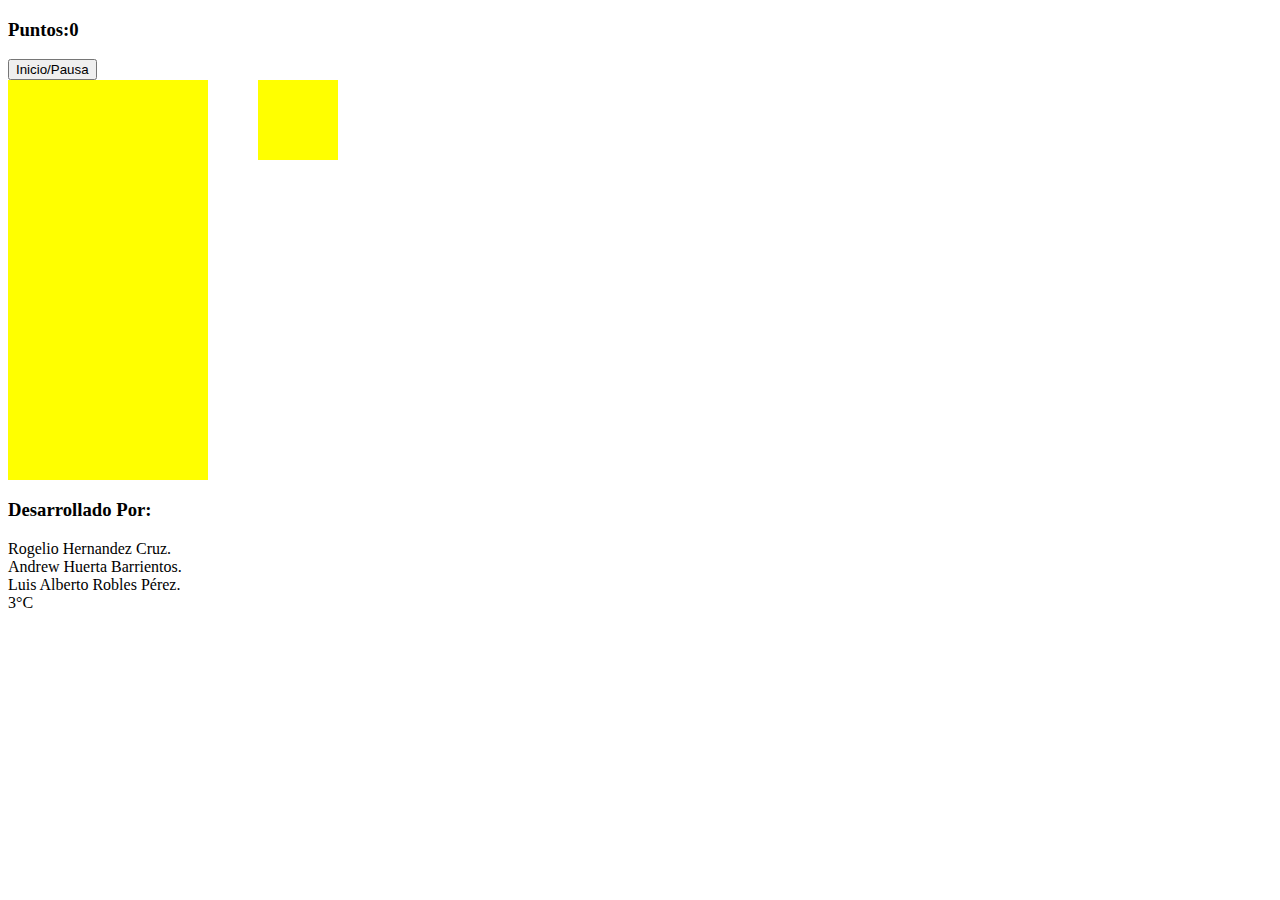
<file: games/tetris/tetris.html>
<!DOCTYPE html>
<html lang="en">

<head>
    <meta charset="utf-8">
    <script src="tetris.js" charset="utf-8"></script>
    <link rel="stylesheet" href="tetris.css">
    </link>
    <title>Tetris.js</title>
</head>

<body>

    <h3>Puntos:<span id="score">0</span></h3>
    <button id="start-button">Inicio/Pausa</button>

    <div class="container">
        <div class="grid">
            <div></div>
            <div></div>
            <div></div>
            <div></div>
            <div></div>
            <div></div>
            <div></div>
            <div></div>
            <div></div>
            <div></div>
            <div></div>
            <div></div>
            <div></div>
            <div></div>
            <div></div>
            <div></div>
            <div></div>
            <div></div>
            <div></div>
            <div></div>
            <div></div>
            <div></div>
            <div></div>
            <div></div>
            <div></div>
            <div></div>
            <div></div>
            <div></div>
            <div></div>
            <div></div>
            <div></div>
            <div></div>
            <div></div>
            <div></div>
            <div></div>
            <div></div>
            <div></div>
            <div></div>
            <div></div>
            <div></div>
            <div></div>
            <div></div>
            <div></div>
            <div></div>
            <div></div>
            <div></div>
            <div></div>
            <div></div>
            <div></div>
            <div></div>
            <div></div>
            <div></div>
            <div></div>
            <div></div>
            <div></div>
            <div></div>
            <div></div>
            <div></div>
            <div></div>
            <div></div>
            <div></div>
            <div></div>
            <div></div>
            <div></div>
            <div></div>
            <div></div>
            <div></div>
            <div></div>
            <div></div>
            <div></div>
            <div></div>
            <div></div>
            <div></div>
            <div></div>
            <div></div>
            <div></div>
            <div></div>
            <div></div>
            <div></div>
            <div></div>
            <div></div>
            <div></div>
            <div></div>
            <div></div>
            <div></div>
            <div></div>
            <div></div>
            <div></div>
            <div></div>
            <div></div>
            <div></div>
            <div></div>
            <div></div>
            <div></div>
            <div></div>
            <div></div>
            <div></div>
            <div></div>
            <div></div>
            <div></div>
            <div></div>
            <div></div>
            <div></div>
            <div></div>
            <div></div>
            <div></div>
            <div></div>
            <div></div>
            <div></div>
            <div></div>
            <div></div>
            <div></div>
            <div></div>
            <div></div>
            <div></div>
            <div></div>
            <div></div>
            <div></div>
            <div></div>
            <div></div>
            <div></div>
            <div></div>
            <div></div>
            <div></div>
            <div></div>
            <div></div>
            <div></div>
            <div></div>
            <div></div>
            <div></div>
            <div></div>
            <div></div>
            <div></div>
            <div></div>
            <div></div>
            <div></div>
            <div></div>
            <div></div>
            <div></div>
            <div></div>
            <div></div>
            <div></div>
            <div></div>
            <div></div>
            <div></div>
            <div></div>
            <div></div>
            <div></div>
            <div></div>
            <div></div>
            <div></div>
            <div></div>
            <div></div>
            <div></div>
            <div></div>
            <div></div>
            <div></div>
            <div></div>
            <div></div>
            <div></div>
            <div></div>
            <div></div>
            <div></div>
            <div></div>
            <div></div>
            <div></div>
            <div></div>
            <div></div>
            <div></div>
            <div></div>
            <div></div>
            <div></div>
            <div></div>
            <div></div>
            <div></div>
            <div></div>
            <div></div>
            <div></div>
            <div></div>
            <div></div>
            <div></div>
            <div></div>
            <div></div>
            <div></div>
            <div></div>
            <div></div>
            <div></div>
            <div></div>
            <div></div>
            <div></div>
            <div></div>
            <div></div>
            <div></div>
            <div></div>
            <div></div>
            <div></div>
            <div></div>
            <div></div>
            <div></div>
            <div></div>
            <div class="ocupado"></div>
            <div class="ocupado"></div>
            <div class="ocupado"></div>
            <div class="ocupado"></div>
            <div class="ocupado"></div>
            <div class="ocupado"></div>
            <div class="ocupado"></div>
            <div class="ocupado"></div>
            <div class="ocupado"></div>
            <div class="ocupado"></div>
        </div>


        <div class="mini-grid">
            <div></div>
            <div></div>
            <div></div>
            <div></div>
            <div></div>
            <div></div>
            <div></div>
            <div></div>
            <div></div>
            <div></div>
            <div></div>
            <div></div>
            <div></div>
            <div></div>
            <div></div>
            <div></div>
        </div>


    </div>
    <h3>Desarrollado Por: </h3>
    <p>
        Rogelio Hernandez Cruz. <br>
        Andrew Huerta Barrientos. <br>
        Luis Alberto Robles Pérez. <br>
        3°C
    </p>

</body>

</html>
</file>
<file: games/tetris/tetris.css>
.container {
    display: flex;
}


.grid {
    width: 200px;
    height: 400px;
    display: flex;
    flex-wrap: wrap;
    background-color: yellow;
}

.grid div {
    height: 20px;
    width: 20px;
}

.tetromino {
    background-color: blue;
}


.mini-grid {
    margin-left: 50px;
    width: 80px;
    height: 80px;
    display: flex;
    flex-wrap: wrap;
    background-color: yellow;
}

.mini-grid div {
    height: 20px;
    width: 20px;
}
</file>
